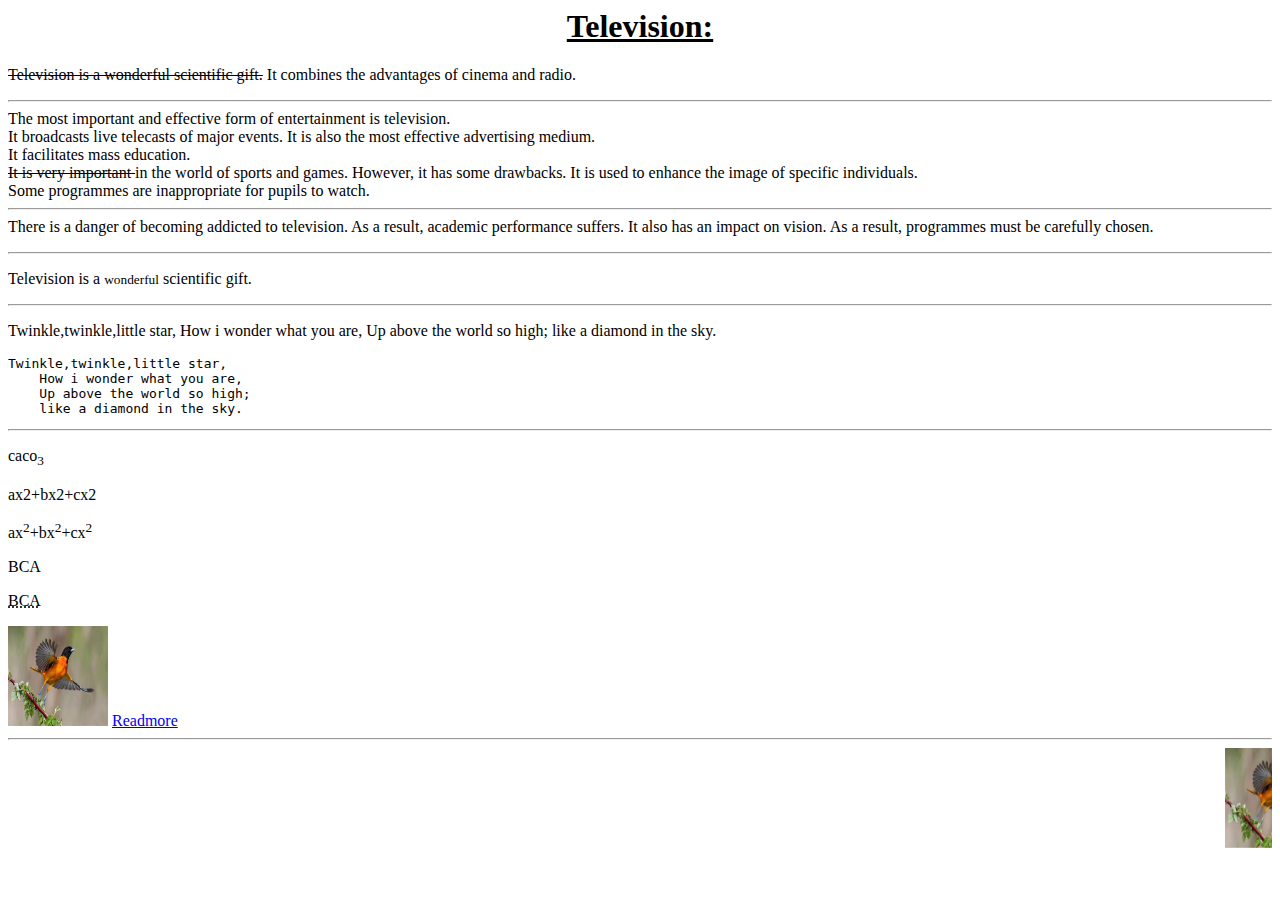
<file: index.html>
<html>
    <head>
    <title>Television</title>
    </head>
    <body>
    <center><h1><u>Television:</u></h1></center>
    <p><strike>Television is a wonderful scientific gift.</strike>
    It combines the advantages of cinema and radio.<hr> 
    The most important and effective form of entertainment is television.<br>
    It broadcasts live telecasts of major events. It is also the most effective advertising medium.<br> 
    It facilitates mass education.<br>
    <del>It is very important </del>in the world of sports and games. 
    However, it has some drawbacks. It is used to enhance the image of specific individuals.<br> 
    Some programmes are inappropriate for pupils to watch.<hr>
     There is a danger of becoming addicted to television. As a result, academic performance suffers. 
    It also has an impact on vision. As a result, programmes must be carefully chosen.</p><hr>
    <p>Television is a <small>wonderful</small> scientific gift.</p><hr>
    <p> Twinkle,twinkle,little star,
    How i wonder what you are,
    Up above the world so high;
    like a diamond in the sky.</p>
    <pre>Twinkle,twinkle,little star,
    How i wonder what you are,
    Up above the world so high;
    like a diamond in the sky.</pre><hr>
    <p>caco<sub>3</sub></p>
    <p>ax2+bx2+cx2</p>
    <p>ax<sup>2</sup>+bx<sup>2</sup>+cx<sup>2</sup></p>
    <p>BCA</p>
    <p><abbr title="Bacholer of computer applications">BCA</abbr></p>
    <img src="bird.jpg"height="100" width="100">
    <a href="https://pentagonspace.in/" target="_blank">Readmore</a><hr>
    <marquee><img src="bird.jpg"height="100" width="100" scroll amount ="50"></marquee>
    </body>
    </html>
</file>
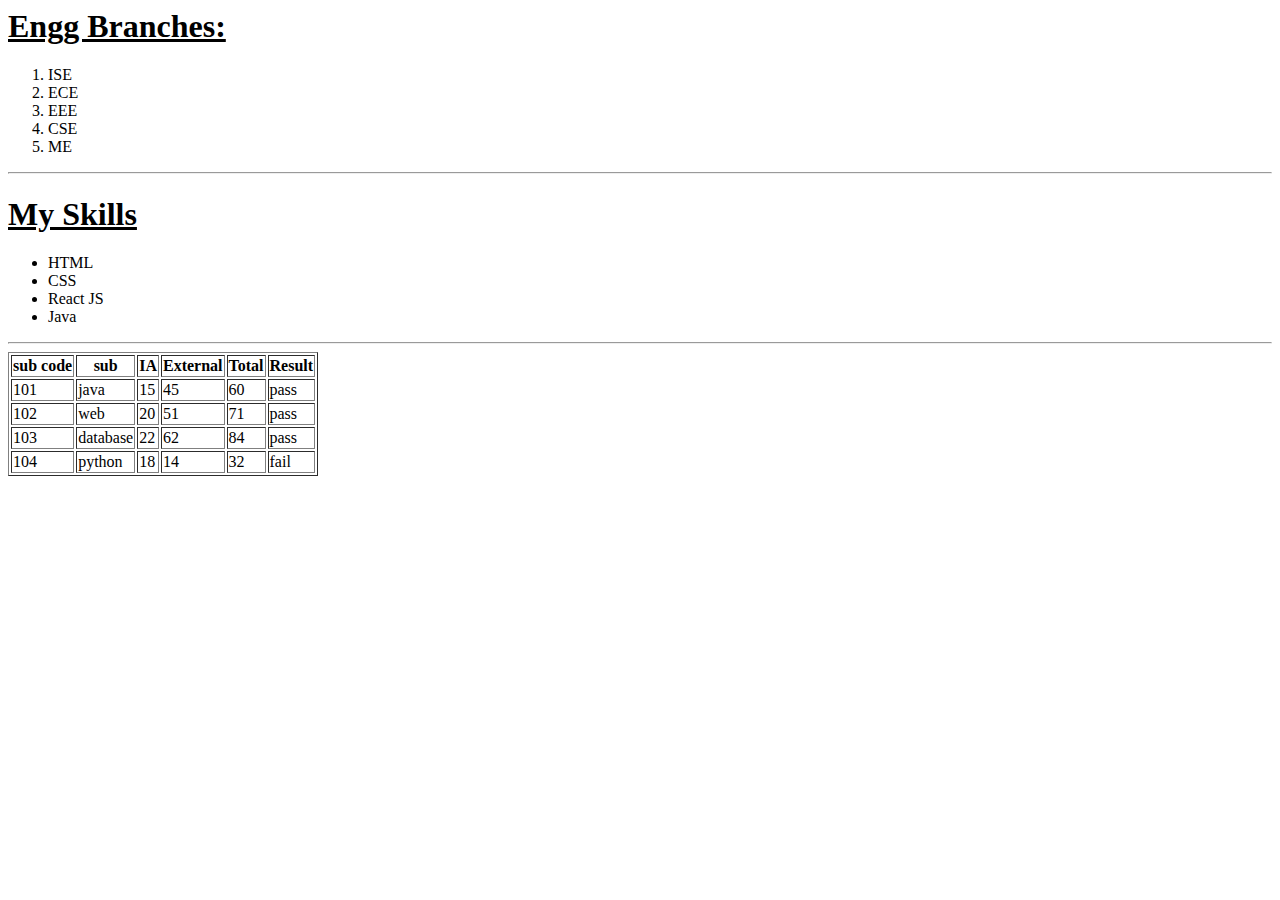
<file: internship.html>
<html>
    <head>
    <title>Engg Branches</title>
    </head>
    <body>
    <h1><u> Engg Branches:</u></h1>
    <ol>
    <li> ISE </li>
    <li> ECE </li>
    <li> EEE </li>
    <li> CSE </li>
    <li> ME </li>
    </ol><hr>
    <h1><u> My Skills </u></h1>
    <ul>
    <li> HTML </li>
    <li> CSS </li>
    <li> React JS </li>
    <li> Java </li>
    </ul><hr>
    <table border="1">
    <tr>
    <th>sub code</th>
    <th> sub </th>
    <th> IA </th>
    <th> External </th>
    <th> Total </th>
    <th> Result </th>
    </tr>
    <tr>
    <td> 101 </td>
    <td> java </td>
    <td> 15 </td>
    <td> 45 </td>
    <td> 60 </td>
    <td> pass </td>
    </tr>
    <tr>
    <td> 102 </td>
    <td> web </td>
    <td> 20 </td>
    <td> 51 </td>
    <td> 71 </td>
    <td> pass </td>
    </tr>
    <tr>
    <td> 103 </td>
    <td> database </td>
    <td> 22 </td>
    <td> 62 </td>
    <td> 84 </td>
    <td> pass </td>
    </tr>
    <tr>
    <td> 104 </td>
    <td> python </td>
    <td> 18 </td>
    <td> 14 </td>
    <td> 32 </td>
    <td> fail </td>
    </tr>
    </table>
    </body>
    </html>
</file>
